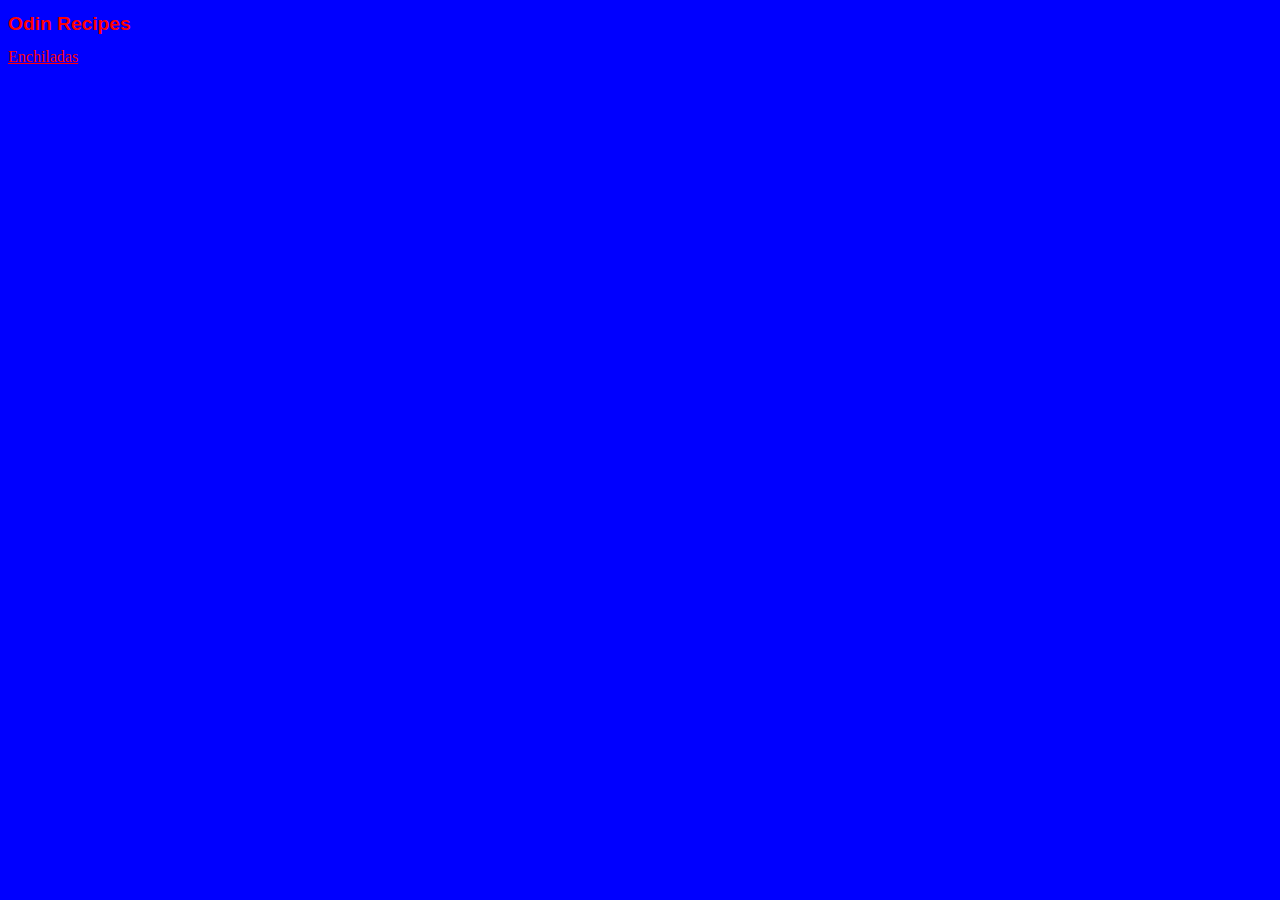
<file: index.html>
<!DOCTYPE html>
<html lang="en">
<head>
    <meta charset="UTF-8">
    <meta name="viewport" content="width=device-width, initial-scale=1.0">
    <title>Odin Recipes</title>
    <link rel="stylesheet" href="style.css">
</head>
<body>
    <h1>Odin Recipes</h1>
    <a href="./recipes/enchiladas.html">Enchiladas</a>
</body>
</html>
</file>
<file: style.css>
body{
    background-color: blue;
    align-items: center;
}
h1{
    font-family: 'Franklin Gothic Medium', 'Arial Narrow', Arial, sans-serif;
    font-size: larger;
    font-weight: bolder;
    color: red;
}
a{
    color: red;
}
</file>
